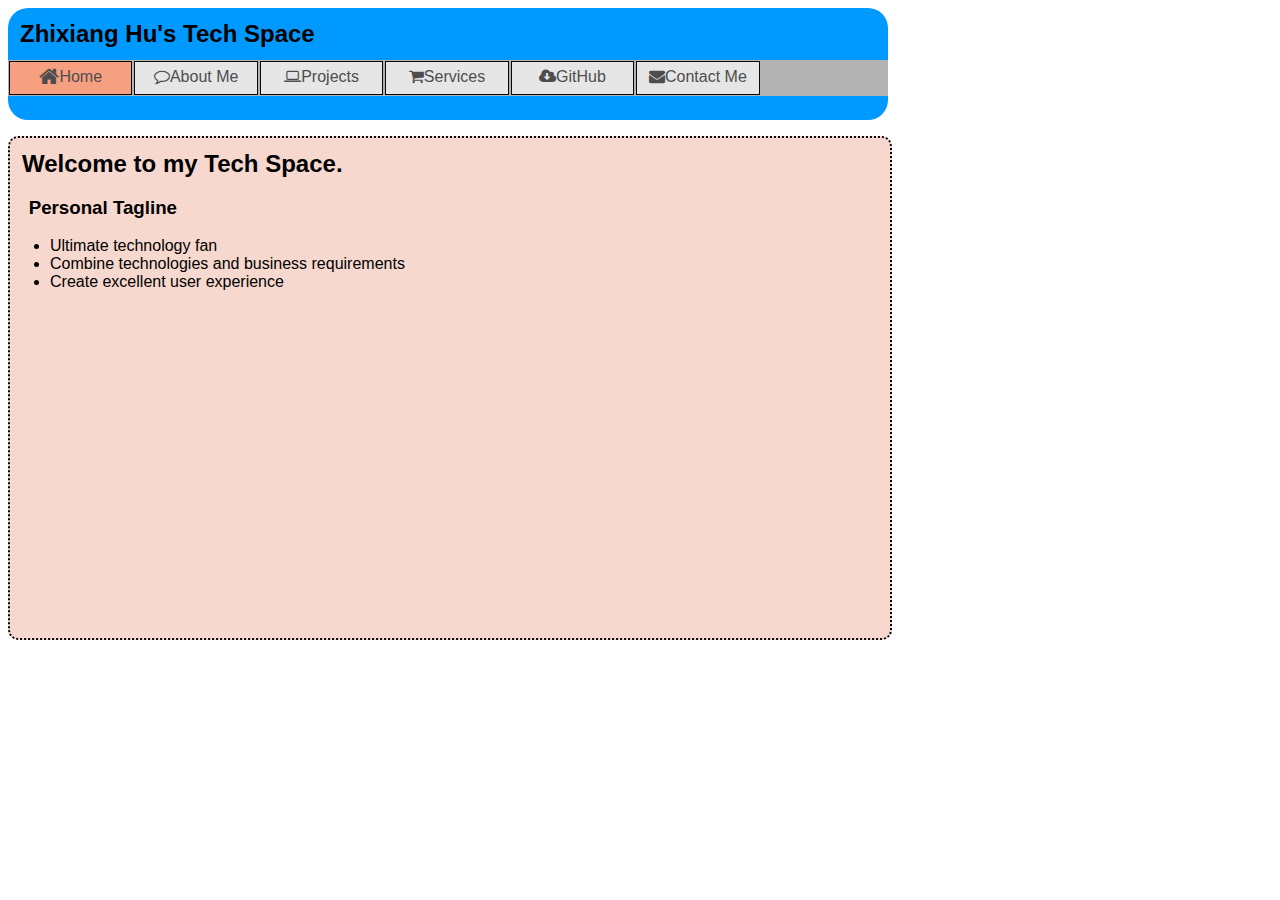
<file: index.html>
﻿<html>
<head>
    <title>Zhixiang Hu Tech Space</title>
    <link rel="stylesheet" type="text/css" href="css/stylesheet.css">
    <link href="http://netdna.bootstrapcdn.com/font-awesome/4.0.3/css/font-awesome.css" rel="stylesheet">
    <script src="js/main.js"></script>
</head>    

<body>
    <div id="container">
        <div id='header'>
            <h2>Zhixiang Hu's Tech Space</h2>
            <div id='topnav'>
                <my_menu><a class="m_active" href='index.html'><i class="fa fa-home fa-lg"></i>Home</a></my_menu>
                <my_menu><a class="m_normal" href='aboutme.html'><i class="fa fa-comment-o"></i>About Me</a></my_menu>
                <my_menu><a class="m_normal" href='projects.html'><i class="fa fa-laptop"></i>Projects</a></my_menu>
                <my_menu><a class="m_normal" href='services.html'><i class="fa fa-shopping-cart"></i>Services</a></my_menu>
                <my_menu><a class="m_normal" href='github.html'><i class="fa fa-cloud-download"></i>GitHub</a></my_menu>
                <my_menu><a class="m_normal" href='contactme.html'><i class="fa fa-envelope"></i>Contact Me</a></my_menu>
            </div>
        </div>

        <div id='mainbox'>
            <h2>Welcome to my Tech Space.</h2>

            <h3>Personal Tagline</h3>
            <ul>
                <li>Ultimate technology fan</li>
                <li>Combine technologies and business requirements</li>
                <li>Create excellent user experience</li>
            </ul>

        </div>


        <div id='foot'></div>

    </div>
</body>


</html>
</file>
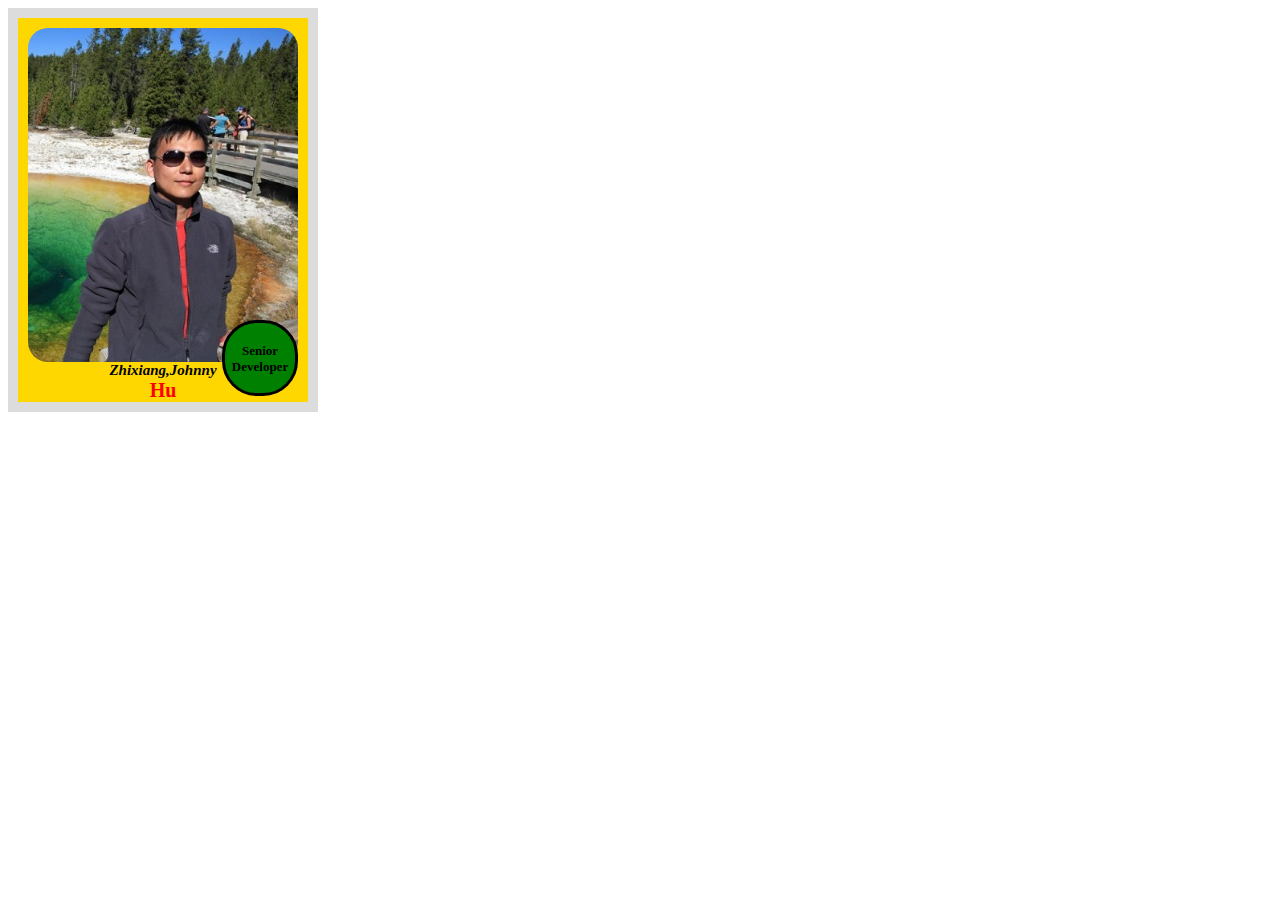
<file: projects/demo1_trade_card/index.html>
<html>
  <head>
    <title>COMP 229 Trade Card Lab 2014-01-25</title>
    <link rel="stylesheet" type="Text/css" href="css/stylesheet.css"/>
  </head>

  <body>
  <div id="gray_container">
    <div id="container">

      <div id="content">
        
        <div id="photo_div">
            <img id="image" src="images\image.jpg"> 
        </div>
        <div id="first_name">Zhixiang,Johnny</div>
        <div id="last_name">Hu</div>
      </div>

    </div>
  </div>

  <div id="remark">
    <div id="r1">
     Senior Developer
    </div>
  </div>

  </body>

</html>
</file>
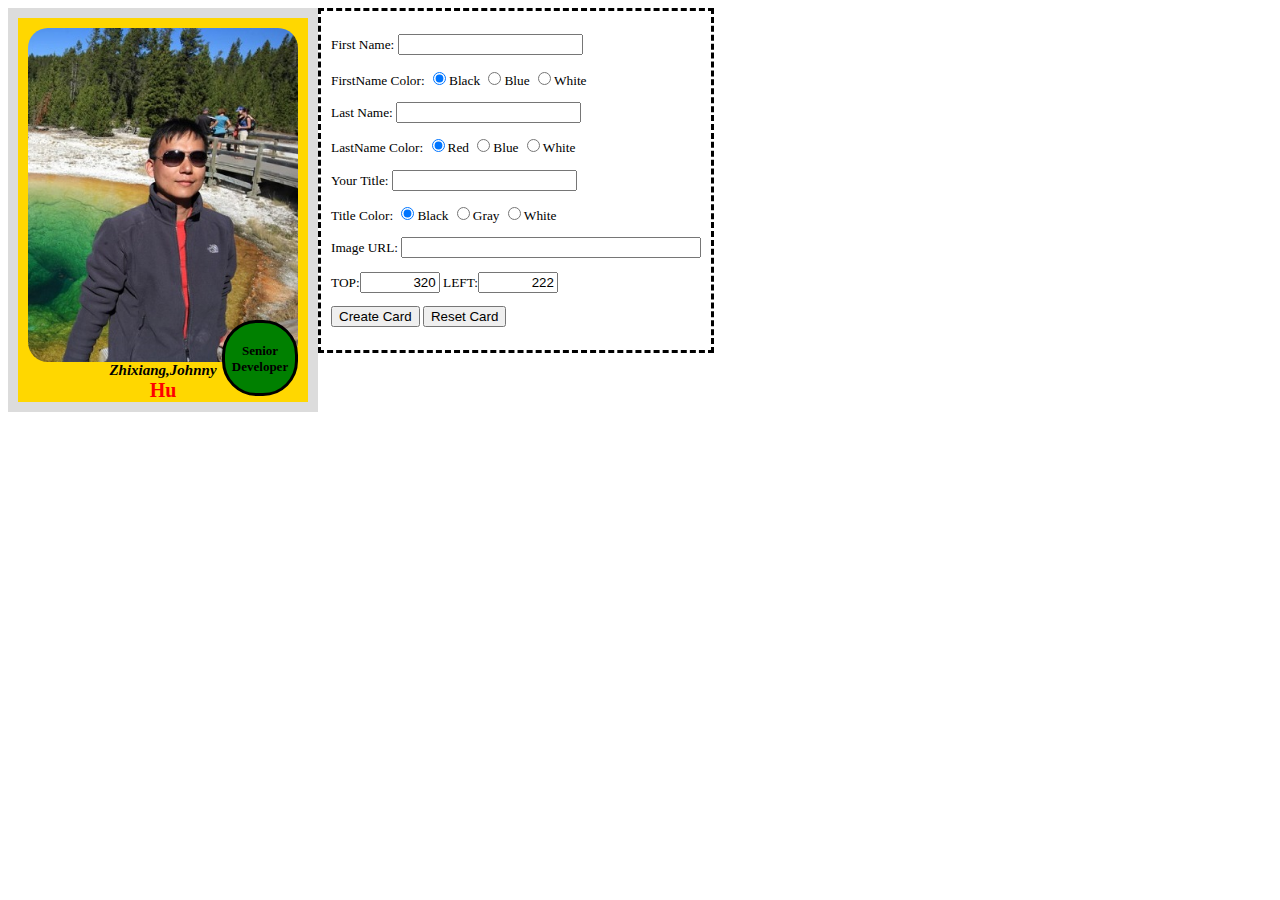
<file: projects/demo2_js_trade_card/index.html>
<html>
  <head>
    <title>COMP 229 Trade Card with Javascript Lab 2014-02-01</title>
    <link rel="stylesheet" type="Text/css" href="css/stylesheet.css"/>
      <script type="text/javascript" src="js/main.js"></script>
  </head>

  <body>
      <mycol id="col_left">
          <div id="gray_container">
              <div id="container">

                  <div id="content">

                      <div id="photo_div">
                          <img id="image" src="images\image.jpg">
                      </div>
                      <div id="first_name">Zhixiang,Johnny</div>
                      <div id="last_name">Hu</div>
                  </div>

              </div>
          </div>

          <div id="remark">
              <div id="r1">
                  Senior Developer
              </div>
          </div>

      </mycol>
      <mycol id="col_right">
          <form onsubmit="return CreateTradeCard()" name="cardForm" id="cardForm">
              <p class="inputText">
                  First Name:
                  <input type="text" name="firstname" />
              </p>
              <p>
                  FirstName Color:
                  <input type="radio" name="firstname_color" value="Black" checked>Black
                  <input type="radio" name="firstname_color" value="#0000FF">Blue
                  <input type="radio" name="firstname_color" value="White">White
              </p>
              <p id="firstnameMessage" class="warningMessage"></p>


              <p class="inputText">
                  Last Name:
                  <input type="text" name="lastname" />
              </p>
              <p>
                  LastName Color:
                  <input type="radio" name="lastname_color" value="Red" checked>Red
                  <input type="radio" name="lastname_color" value="#0000FF">Blue
                  <input type="radio" name="lastname_color" value="White">White
              </p>
              <p id="lastnameMessage" class="warningMessage"></p>


              <p class="inputText">
                  Your Title:
                  <input type="text" name="titleText" />
              </p>
              <p>
                  Title Color:
                  <input type="radio" name="title_color" value="Black" checked>Black
                  <input type="radio" name="title_color" value="Gray">Gray
                  <input type="radio" name="title_color" value="White">White
              </p>

              <p id="titleMessage" class="warningMessage"></p>

              <p>
                  Image URL: <input type="text" name="img_address" id="img_address"/>
              </p>
              <p>TOP:<input type="text" name="top" id="top" value="320"/>
                 LEFT:<input type="text" name="left" id="left" value="222"/>
              </p>

              <input type="submit" value="Create Card" />
              <input type="button" onclick="reDo()" value="Reset Card">

          </form>
      </mycol>

  </body>

</html>
</file>
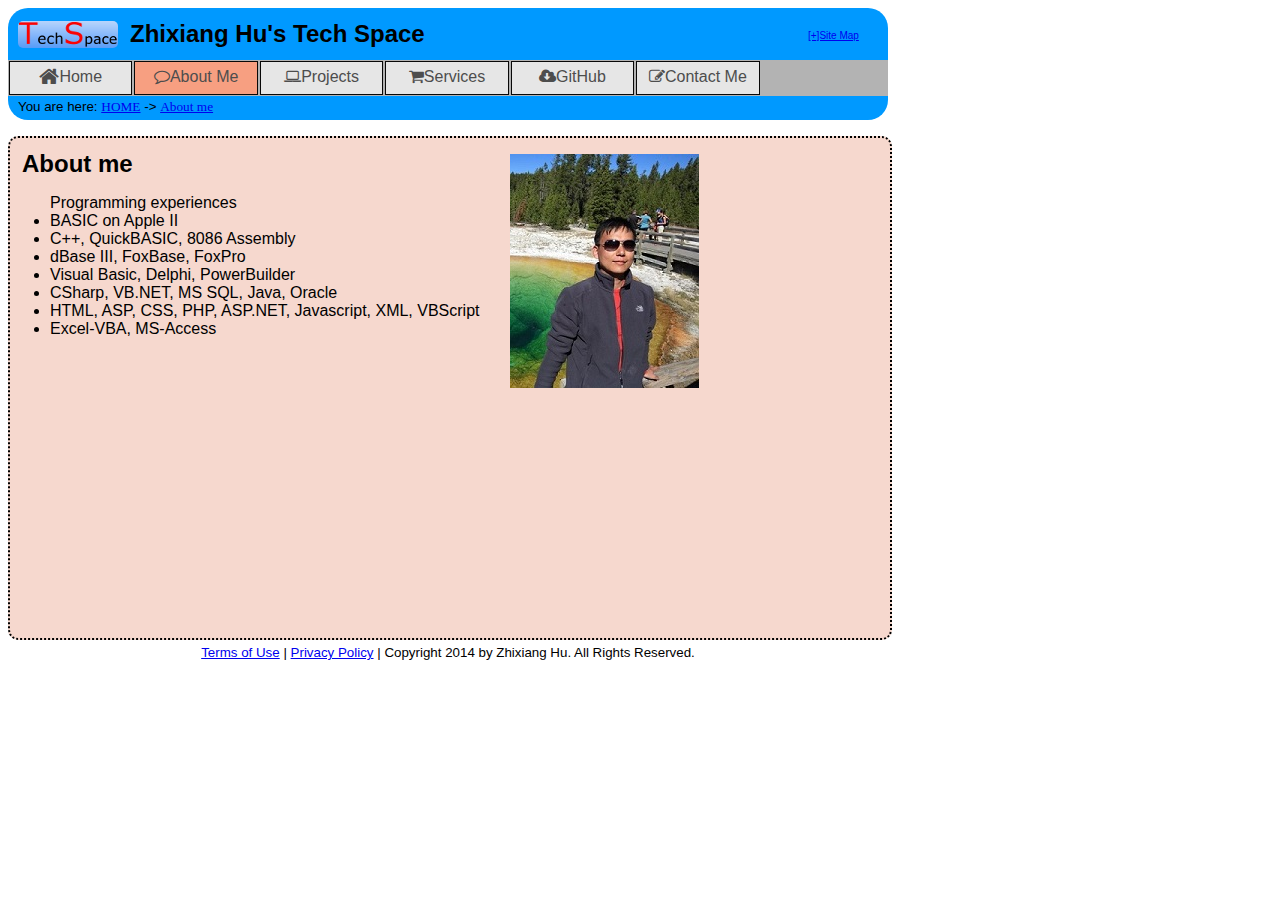
<file: aboutme.html>
<html>
<head>
    <meta name="robots" content="noindex">
    <meta name="googlebot" content="noindex">
    <!--
        File name : aboutme.html
        Author's name : Zhixiang Hu
        Web site name : Zhixiang Hu Tech Space
        This is about me page of the web site
    -->


    <title>Zhixiang Hu Tech Space</title>
    <!--User javascript file-->
    <link rel="stylesheet" type="text/css" href="css/stylesheet.css">

    <!--Font Icons http://fortawesome.github.io/Font-Awesome/icons/  -->
    <link href="http://netdna.bootstrapcdn.com/font-awesome/4.0.3/css/font-awesome.css" rel="stylesheet">

</head>

<body>
    <div id="container">
        <div id='header'>
            <!--Logo and Title-->
            <img id="logo" src="index/images/logo.png" />
            <h2 id="my_title">Zhixiang Hu's Tech Space</h2>

            <!--site map-->
            <div id="sitemap"><a href="sitemap.html">[+]Site Map</a></div>

            <!--navigation bar-->
            <div id='topnav'>
                <my_menu><a class="m_normal" href='index.html'><i class="fa fa-home fa-lg"></i>Home</a></my_menu>
                <my_menu><a class="m_active" href='aboutme.html'><i class="fa fa-comment-o"></i>About Me</a></my_menu>
                <my_menu><a class="m_normal" href='projects.html'><i class="fa fa-laptop"></i>Projects</a></my_menu>
                <my_menu><a class="m_normal" href='services.html'><i class="fa fa-shopping-cart"></i>Services</a></my_menu>
                <my_menu><a class="m_normal" href='https://github.com/JohnnyHu9/CC_W14' target="_blank"><i class="fa fa-cloud-download"></i>GitHub</a></my_menu>
                <my_menu><a class="m_normal" href='contactme.html'><i class="fa fa-edit"></i>Contact Me</a></my_menu>
            </div>
            <!--bread crumbs-->
            <div id="crumbs">
                You are here: <a href="index.html">HOME</a> ->
                <a href="about.html">About me</a>
            </div>
        </div>

        <div id='mainbox'>
            <h2>About me</h2>
            <ul>Programming experiences
                <li>BASIC on Apple II</li>
                <li>C++, QuickBASIC, 8086 Assembly</li>
                <li>dBase III, FoxBase, FoxPro</li>
                <li>Visual Basic, Delphi, PowerBuilder</li>
                <li>CSharp, VB.NET, MS SQL, Java, Oracle</li>
                <li>HTML, ASP, CSS, PHP, ASP.NET, Javascript, XML, VBScript</li>
                <li>Excel-VBA, MS-Access</li>
            </ul>
            <img id="my_img" src="aboutme/images/image.jpg" />

        </div>
    </div>

    <!--terms of use, privacy policy and copy right-->
    <div id='foot'>
        <a href="term.html">Terms of Use</a> |
        <a href="privacy.html">Privacy Policy</a> |
        Copyright 2014 by Zhixiang Hu. All Rights Reserved.
    </div>
</body>
</html>
</file>
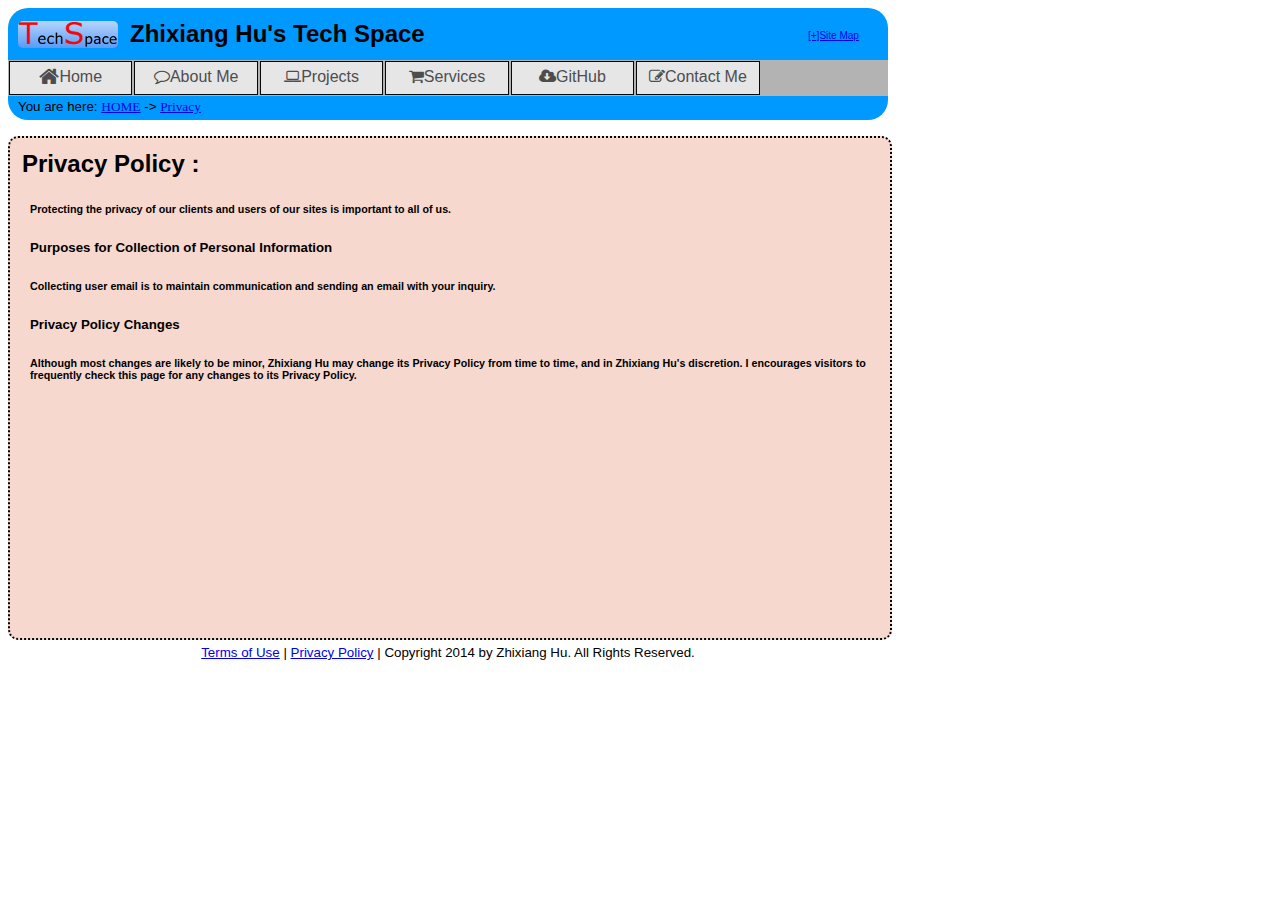
<file: privacy.html>
<html>
<head>
    <meta name="robots" content="noindex">
    <meta name="googlebot" content="noindex">
    <!--
        File name : privacy.html
        Author's name : Zhixiang Hu
        Web site name : Zhixiang Hu Tech Space
        This is privacy of policy page of the web site
    -->


    <title>Zhixiang Hu Tech Space</title>
    <!--User javascript file-->
    <link rel="stylesheet" type="text/css" href="css/stylesheet.css">

    <!--Font Icons http://fortawesome.github.io/Font-Awesome/icons/  -->
    <link href="http://netdna.bootstrapcdn.com/font-awesome/4.0.3/css/font-awesome.css" rel="stylesheet">

</head>

<body>
    <div id="container">
        <div id='header'>
            <!--Logo and Title-->
            <img id="logo" src="index/images/logo.png" />
            <h2 id="my_title">Zhixiang Hu's Tech Space</h2>

            <!--site map-->
            <div id="sitemap"><a href="sitemap.html">[+]Site Map</a></div>

            <!--navigation bar-->
            <div id='topnav'>
                <my_menu><a class="m_normal" href='index.html'><i class="fa fa-home fa-lg"></i>Home</a></my_menu>
                <my_menu><a class="m_normal" href='aboutme.html'><i class="fa fa-comment-o"></i>About Me</a></my_menu>
                <my_menu><a class="m_normal" href='projects.html'><i class="fa fa-laptop"></i>Projects</a></my_menu>
                <my_menu><a class="m_normal" href='services.html'><i class="fa fa-shopping-cart"></i>Services</a></my_menu>
                <my_menu><a class="m_normal" href='https://github.com/JohnnyHu9/CC_W14' target="_blank"><i class="fa fa-cloud-download"></i>GitHub</a></my_menu>
                <my_menu><a class="m_normal" href='contactme.html'><i class="fa fa-edit"></i>Contact Me</a></my_menu>
            </div>
            <!--bread crumbs-->
            <div id="crumbs">
                You are here: <a href="index.html">HOME</a> ->
                <a href="privacy.html">Privacy</a>
            </div>
        </div>

        <div id='mainbox'>
            <h2>Privacy Policy :</h2>
            <h6>Protecting the privacy of our clients and users of our sites is important to all of us. </h6>
            <h5>Purposes for Collection of Personal Information</h5>
            <h6>Collecting user email is to maintain communication and sending an email with your inquiry.</h6>
            <h5>Privacy Policy Changes</h5>
            <h6>Although most changes are likely to be minor, Zhixiang Hu may change its Privacy Policy from time to time, and in Zhixiang Hu's discretion. I encourages visitors to frequently check this page for any changes to its Privacy Policy.</h6>
        </div>
    </div>

    <!--terms of use, privacy policy and copy right-->
    <div id='foot'>
        <a href="term.html">Terms of Use</a> |
        <a href="privacy.html">Privacy Policy</a> |
        Copyright 2014 by Zhixiang Hu. All Rights Reserved.
    </div>
</body>
</html>
</file>
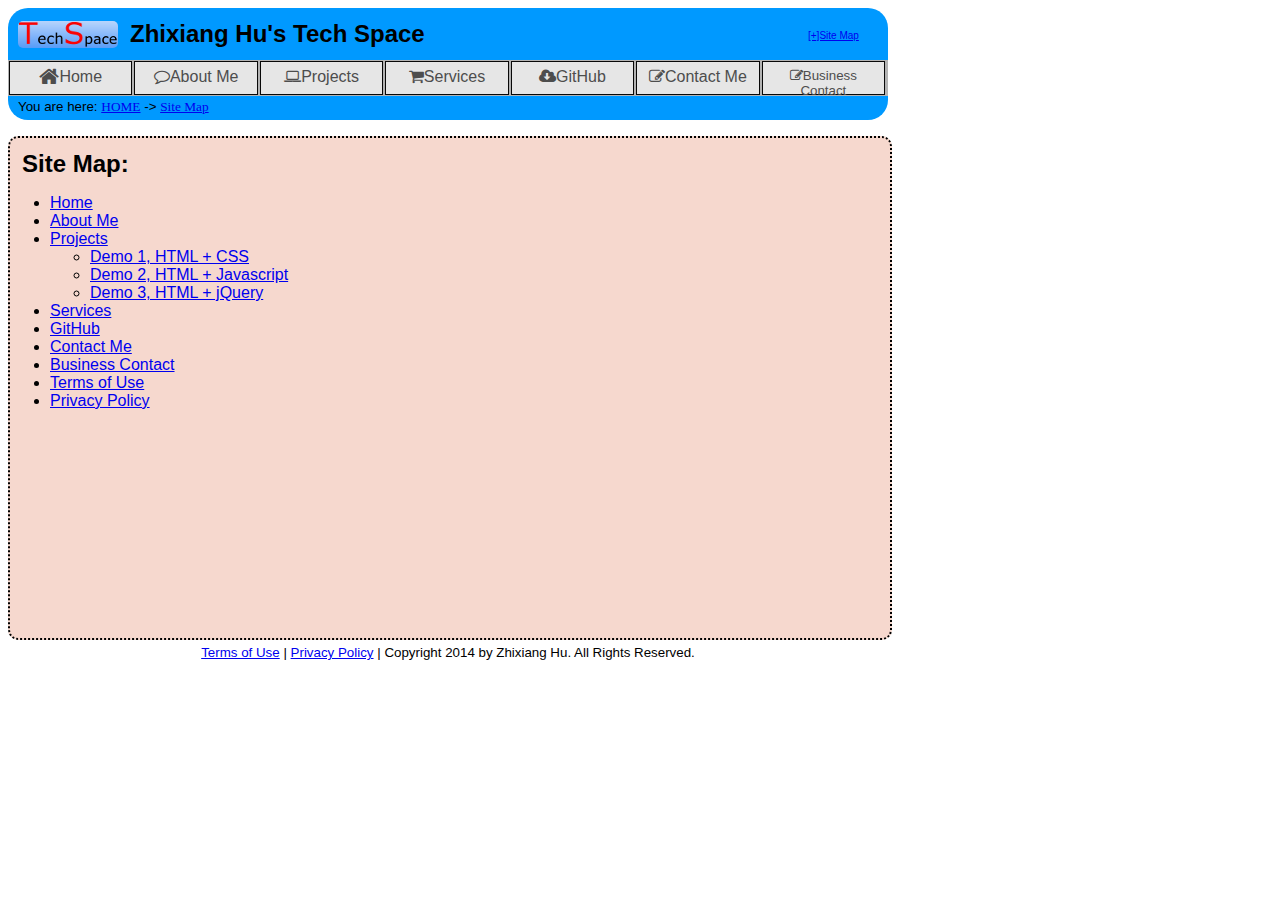
<file: sitemap.html>
<html>
<head>
    <meta name="robots" content="noindex">
    <meta name="googlebot" content="noindex">
    <!--
        File name : sitemap.html
        Author's name : Zhixiang Hu
        Web site name : Zhixiang Hu Tech Space
        This is services page of the web site
    -->


    <title>Zhixiang Hu Tech Space</title>
    <!--User javascript file-->
    <link rel="stylesheet" type="text/css" href="css/stylesheet.css">

    <!--Font Icons http://fortawesome.github.io/Font-Awesome/icons/  -->
    <link href="http://netdna.bootstrapcdn.com/font-awesome/4.0.3/css/font-awesome.css" rel="stylesheet">

</head>

<body>
    <div id="container">
        <div id='header'>
            <!--Logo and Title-->
            <img id="logo" src="index/images/logo.png" />
            <h2 id="my_title">Zhixiang Hu's Tech Space</h2>

            <!--site map-->
            <div id="sitemap"><a href="sitemap.html">[+]Site Map</a></div>

            <!--navigation bar-->
            <div id='topnav'>
                <my_menu><a class="m_normal" href='index.html'><i class="fa fa-home fa-lg"></i>Home</a></my_menu>
                <my_menu><a class="m_normal" href='aboutme.html'><i class="fa fa-comment-o"></i>About Me</a></my_menu>
                <my_menu><a class="m_normal" href='projects.html'><i class="fa fa-laptop"></i>Projects</a></my_menu>
                <my_menu><a class="m_normal" href='services.html'><i class="fa fa-shopping-cart"></i>Services</a></my_menu>
                <my_menu><a class="m_normal" href='https://github.com/JohnnyHu9/CC_W14' target="_blank"><i class="fa fa-cloud-download"></i>GitHub</a></my_menu>
                <my_menu><a class="m_normal" href='contactme.html'><i class="fa fa-edit"></i>Contact Me</a></my_menu>
                <my_menu1><a class="m_normal" href='business_contact.php'><i class="fa fa-edit"></i>Business Contact</a></my_menu>
            </div>
            <!--bread crumbs-->
            <div id="crumbs">
                You are here: <a href="index.html">HOME</a> ->
                <a href="sitemape.html">Site Map</a>
            </div>
        </div>

        <div id='mainbox'>
            <h2>Site Map:</h2>
            <ul>
                <li><a href="index.html">Home</a></li>
                <li><a href="aboutme.html">About Me</a></li>
                <li><a href="projects.html">Projects</a></li>
                <ul>
                    <li><a href="projects\demo1_trade_card\index.html">Demo 1, HTML + CSS</a></li>
                    <li><a href="projects\demo2_js_trade_card\index.html">Demo 2, HTML + Javascript</a></li>
                    <li><a href="projects\demo3_jQuery_trade_card\index.html">Demo 3, HTML + jQuery</a></li>
                </ul>
                <li><a href="services.html">Services</a></li>
                <li><a href="https://github.com/JohnnyHu9/CC_W14">GitHub</a></li>
                <li><a href="contactme.html">Contact Me</a></li>
                <li><a href="business_contact.php">Business Contact</a></li>
                <li><a href="term.html">Terms of Use</a></li>
                <li><a href="privacy.html">Privacy Policy</a></li>
            </ul>

        </div>
    </div>

    <!--terms of use, privacy policy and copy right-->
    <div id='foot'>
        <a href="term.html">Terms of Use</a> |
        <a href="privacy.html">Privacy Policy</a> |
        Copyright 2014 by Zhixiang Hu. All Rights Reserved.
    </div>
</body>
</html>
</file>
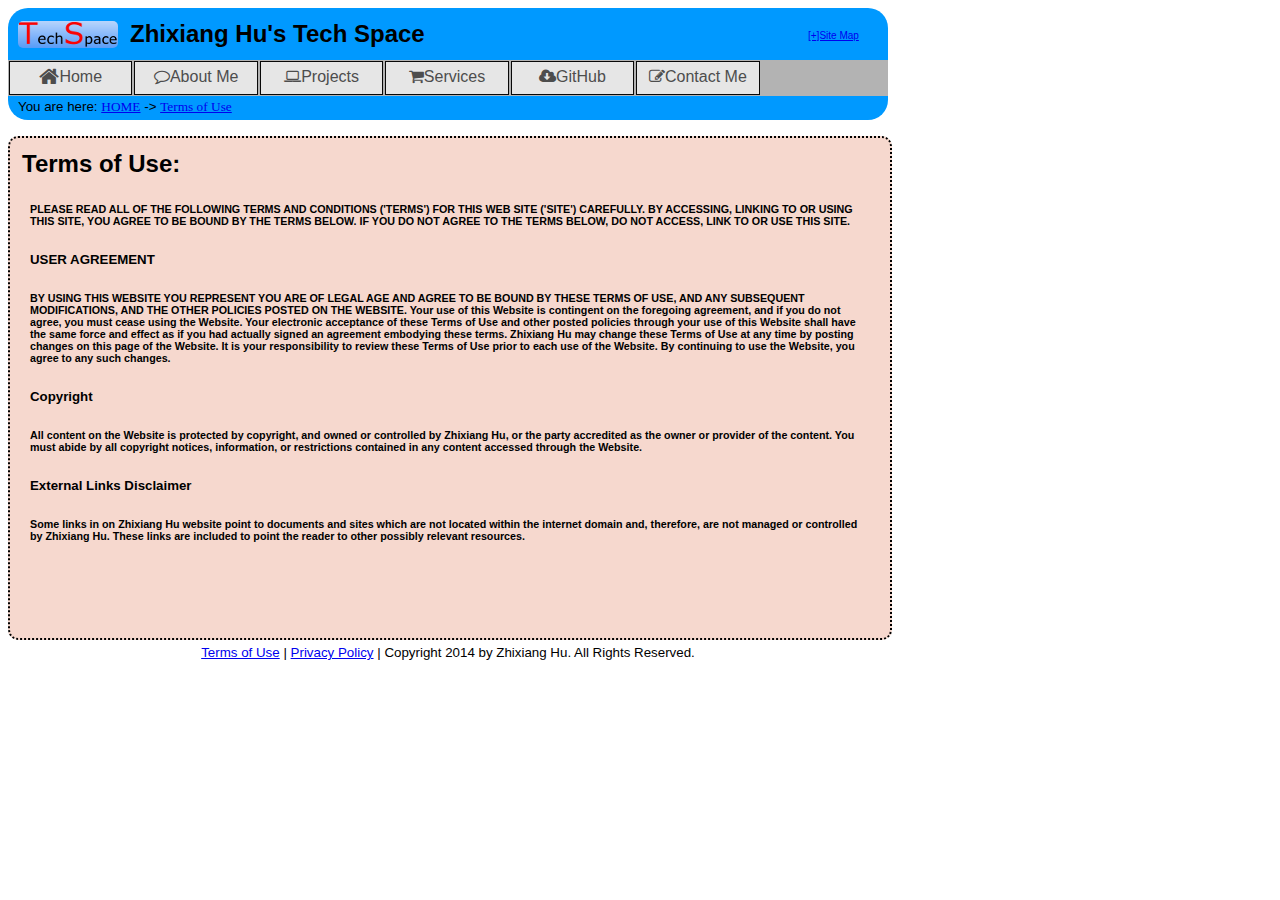
<file: term.html>
<html>
<head>
    <meta name="robots" content="noindex">
    <meta name="googlebot" content="noindex">
    <!--
        File name : term.html
        Author's name : Zhixiang Hu
        Web site name : Zhixiang Hu Tech Space
        This is term of use page of the web site
    -->


    <title>Zhixiang Hu Tech Space</title>
    <!--User javascript file-->
    <link rel="stylesheet" type="text/css" href="css/stylesheet.css">

    <!--Font Icons http://fortawesome.github.io/Font-Awesome/icons/  -->
    <link href="http://netdna.bootstrapcdn.com/font-awesome/4.0.3/css/font-awesome.css" rel="stylesheet">

</head>

<body>
    <div id="container">
        <div id='header'>
            <!--Logo and Title-->
            <img id="logo" src="index/images/logo.png" />
            <h2 id="my_title">Zhixiang Hu's Tech Space</h2>

            <!--site map-->
            <div id="sitemap"><a href="sitemap.html">[+]Site Map</a></div>

            <!--navigation bar-->
            <div id='topnav'>
                <my_menu><a class="m_normal" href='index.html'><i class="fa fa-home fa-lg"></i>Home</a></my_menu>
                <my_menu><a class="m_normal" href='aboutme.html'><i class="fa fa-comment-o"></i>About Me</a></my_menu>
                <my_menu><a class="m_normal" href='projects.html'><i class="fa fa-laptop"></i>Projects</a></my_menu>
                <my_menu><a class="m_normal" href='services.html'><i class="fa fa-shopping-cart"></i>Services</a></my_menu>
                <my_menu><a class="m_normal" href='https://github.com/JohnnyHu9/CC_W14' target="_blank"><i class="fa fa-cloud-download"></i>GitHub</a></my_menu>
                <my_menu><a class="m_normal" href='contactme.html'><i class="fa fa-edit"></i>Contact Me</a></my_menu>
            </div>
            <!--bread crumbs-->
            <div id="crumbs">
                You are here: <a href="index.html">HOME</a> ->
                <a href="term.html">Terms of Use</a>
            </div>
        </div>

        <div id='mainbox'>
            <h2>Terms of Use:</h2>
            <h6>PLEASE READ ALL OF THE FOLLOWING TERMS AND CONDITIONS ('TERMS') FOR THIS WEB SITE ('SITE') CAREFULLY. BY ACCESSING, LINKING TO OR USING THIS SITE, YOU AGREE TO BE BOUND BY THE TERMS BELOW. IF YOU DO NOT AGREE TO THE TERMS BELOW, DO NOT ACCESS, LINK TO OR USE THIS SITE.</h6>
            <h5>USER AGREEMENT</h5>
            <h6>BY USING THIS WEBSITE YOU REPRESENT YOU ARE OF LEGAL AGE AND AGREE TO BE BOUND BY THESE TERMS OF USE, AND ANY SUBSEQUENT MODIFICATIONS, AND THE OTHER POLICIES POSTED ON THE WEBSITE. Your use of this Website is contingent on the foregoing agreement, and if you do not agree, you must cease using the Website. Your electronic acceptance of these Terms of Use and other posted policies through your use of this Website shall have the same force and effect as if you had actually signed an agreement embodying these terms. Zhixiang Hu may change these Terms of Use at any time by posting changes on this page of the Website. It is your responsibility to review these Terms of Use prior to each use of the Website. By continuing to use the Website, you agree to any such changes.</h6>
            <h5>Copyright</h5>
            <h6>All content on the Website is protected by copyright, and owned or controlled by Zhixiang Hu, or the party accredited as the owner or provider of the content. You must abide by all copyright notices, information, or restrictions contained in any content accessed through the Website.</h6>
            <h5>External Links Disclaimer</h5>
            <h6>Some links in on Zhixiang Hu website point to documents and sites which are not located within the  internet domain and, therefore, are not managed or controlled by Zhixiang Hu. These links are included to point the reader to other possibly relevant resources.</h6>

        </div>
    </div>

    <!--terms of use, privacy policy and copy right-->
    <div id='foot'>
        <a href="term.html">Terms of Use</a> |
        <a href="privacy.html">Privacy Policy</a> |
        Copyright 2014 by Zhixiang Hu. All Rights Reserved.
    </div>
</body>
</html>
</file>
<file: css/stylesheet.css>
/*
File name : stylesheet.css
Author's name : Zhixiang Hu
Web site name : Zhixiang Hu Tech Space
This is the main css style file of the web site
*/
body{
	width:55em;
    font-family:Arial;
}

h2{
    margin:0.5em;
}
h3{
    margin-left:1em;
}
div{
	display:inline-block;
	width:100%;	
}

#header{
	height:7em;
	background-color:#0099FF;
	border-radius:20px;
	margin-bottom:1em;
}
#logo{
    margin-top:13px;
    margin-left:10px;
    border-radius:5px;
    float:left;
}
#my_title{
    float:left;
}
#sitemap{
    margin-left:800px;
    margin-top:-30px;
    font-size:x-small;
}
#crumbs{
    margin-left:10px;
    margin-top:3px;
    font-size:smaller;
}
#crumbs a{
    font-family:'Calibri';
}
#topnav
{
	display:inline:block;
	margin:0px;
	padding:0px;
	list-style-type:none;
	background-color: #B3B3B3;
    height:36px;
    width:100%;
}

#topnav my_menu
{
	float:left;
	height: 32px;
	width: 13.8%;
	text-align:center;
	border: 1px solid #080808; 
	margin:1px;	
}
#topnav my_menu1
{
	font-size: smaller;
	float:left;
	height: 32px;
	width: 13.8%;
	text-align:center;
	border: 1px solid #080808; 
	margin:1px;
}
.m_active{
	display:block;
	height:26px;
	padding: 6px 8px 0px 8px;
	background-color: #F79F81;
	text-decoration:none;
	color:#4D4D4D;
}
.m_normal
{
	display:block;
	height:26px;
	padding: 6px 8px 0px 8px;
	background-color: #E6E6E6;
	text-decoration:none;
	color:#4D4D4D;
}
#topnav my_menu a:hover{
	background-color:#F6D8CE;
}
#topnav my_menu1 a:hover{
	background-color:#F6D8CE;
}

#mainbox{
    border:2px dotted;
    height:500px;
    border-radius:10px;
    background-color:#F6D8CE;
}

#next{
    margin-left:470px;
    margin-top:180px;
    width:280px;
}

#next a{
    display:block;
    width:240px;
    height:50px;
    font-size:x-large;

    color:#DF3A01;
    background-color:#F7BE81;
    padding-top:20px;
    padding-left:30px;
    border-radius:20px;
	text-decoration:none;
}
#keep_connected{
    margin-left:670px;
    margin-top:-30px;
}
#keep_connected a{
    margin-right:10px;
}
#keep_connected2{
    margin-left:20px;
}
#keep_connected2 a{
    margin-right:10px;
}

#slide {
    position:relative;
    margin-left:20px;
}
#slide img{
    position:absolute;
    z-index:1;
}
#slide img.active{
    z-index:3;
}

#foot{
    margin-top:5px;
    text-align:center;
    font-size:smaller;
}

#my_img{
    margin-left:500px;
    margin-top:-200px;
}
.demo_link{
    display:block;
    width:200px;
    text-decoration:none;
}

#contactme{
    margin-left:20px;
    font-size:smaller;
}
h5,h6{
    margin-left:20px;
    margin-right:20px;
}

/*business contact page*/
mycol{float:left; margin-left:30px;}
#col_left{
	text-align: center;
    border:  solid;
    padding: 10px;
}
#col_right{
}
.show_button{
    background-color:#00ff21;
    border-radius:5px;
    width: 150px;
    margin: auto;
}
.td_contact{
	text-align: center;
	width: 200px;
	height:30px;
}
#d_name,#d_org,#d_number,#d_address,#d_postal{
	width: 200px;
	text-align: right;
}
.detail_left{
	text-align: center;
}
form{
	margin-left: 20px;
}
</file>
<file: projects/demo1_trade_card/css/stylesheet.css>
#gray_container{
background-color:#dcdcdc;
width:300px;
padding: 10px 0px 10px 10px;
}


#container{
/*---
border-style:solid;
border-width:1px;
border-color:black;
---*/
width:90%;
background-color:#FFD700;
padding: 10px 10px 0px 10px;

}

#photo_div{
text-align:center;
}

#image{
border-radius:20px;
width:100%;
}

#first_name{
text-align:center;
font-size:15px;
font-weight:bold;
font-color:black;
font-style:italic;
}

#last_name{
text-align:center;
font-size:20px;
font-weight:bold;
color:red;
}

#remark{
border-radius:35px;
width:70px;
height:70px;
background-color:green;

position:absolute;
left:222px;
top:320px;

border-style:solid;
border-weight:0.5px;

}

#r1{
font-size:13px;
font-weight:bold;
text-align:center;

margin-top:20px;

}
</file>
<file: projects/demo2_js_trade_card/css/stylesheet.css>
#gray_container{
background-color:#dcdcdc;
width:300px;
padding: 10px 0px 10px 10px;
}


#container{
/*---
border-style:solid;
border-width:1px;
border-color:black;
---*/
width:90%;
background-color:#FFD700;
padding: 10px 10px 0px 10px;

}

#photo_div{
text-align:center;
}

#image{
border-radius:20px;
width:100%;
}

#first_name{
text-align:center;
font-size:15px;
font-weight:bold;
font-color:black;
font-style:italic;
}

#last_name{
text-align:center;
font-size:20px;
font-weight:bold;
color:red;
}

#remark{
border-radius:35px;
width:70px;
height:70px;
background-color:green;

position:absolute;
left:222px;
top:320px;

border-style:solid;
border-weight:0.5px;

}

#r1{
font-size:13px;
font-weight:bold;
text-align:center;

margin-top:20px;

}

.warningMessage {color: red;}

mycol{    	float:left;}

#col_right{
    border: dashed;
    padding: 10px;
    font-size:smaller;
}

#img_address{width:300px;}
#top{width:80px; text-align:right;}
#left{width:80px;text-align:right;}
</file>
